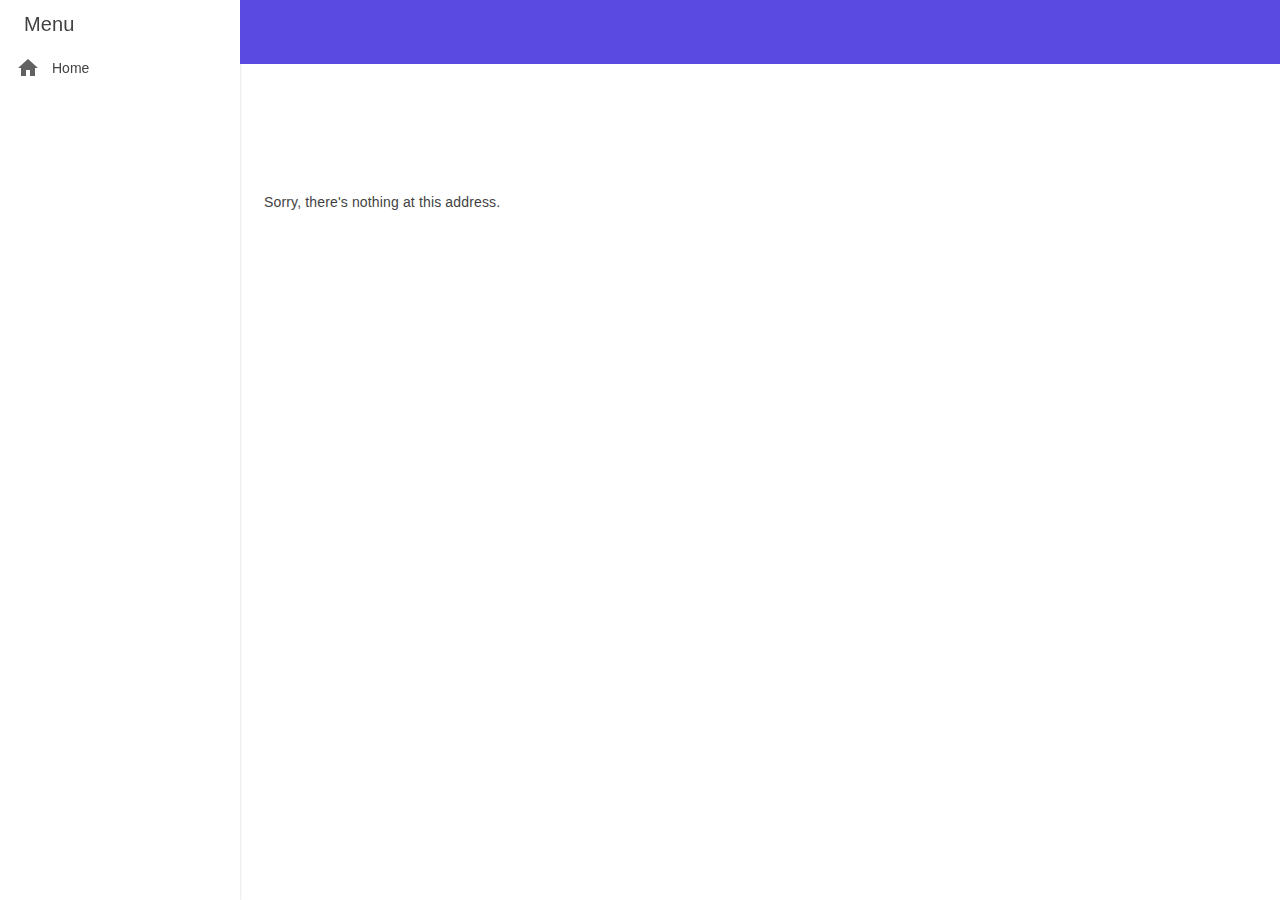
<file: index.html>
<!DOCTYPE html>
<html lang="en">

<head>
    <meta charset="utf-8" />
    <meta name="viewport" content="width=device-width, initial-scale=1.0, maximum-scale=1.0, user-scalable=no" />
    <title>Chripa85</title>
    <base href="/" />
    <link href="https://cdn.jsdelivr.net/npm/bootstrap@5.1.3/dist/css/bootstrap.min.css" rel="stylesheet" integrity="sha384-1BmE4kWBq78iYhFldvKuhfTAU6auU8tT94WrHftjDbrCEXSU1oBoqyl2QvZ6jIW3" crossorigin="anonymous" />
    <link href="_content/Havit.Blazor.Components.Web.Bootstrap/defaults.css" rel="stylesheet" />    
    <link href="_content/MudBlazor/MudBlazor.min.css" rel="stylesheet" />
</head>

<body>
    <div id="app">Loading...</div>

    <div id="blazor-error-ui">
        An unhandled error has occurred.
        <a href="" class="reload">Reload</a>
        <a class="dismiss">🗙</a>
    </div>

    <script src="_framework/blazor.webassembly.js"></script>
    <script src="https://cdn.jsdelivr.net/npm/bootstrap@5.1.3/dist/js/bootstrap.bundle.min.js" integrity="sha384-ka7Sk0Gln4gmtz2MlQnikT1wXgYsOg+OMhuP+IlRH9sENBO0LRn5q+8nbTov4+1p" crossorigin="anonymous"></script>
    <script src="_content/MudBlazor/MudBlazor.min.js"></script>

</body>

</html>
</file>
<file: _content/Havit.Blazor.Components.Web.Bootstrap/defaults.css>
@import url("bootstrap-icons.css");
:root {
	/* MAIN */
	--main-bg: #f5f5f6;
	/* HxAutosuggest */
	--hx-autosuggest-input-close-icon-opacity: .25;
	--hx-autosuggest-item-highlighted-background-color: var(--bs-gray-200);
	/* HxButton */
	--hx-button-space-between-text-icon:				0.25rem;
	/* HxSidebar */
	--hx-sidebar-background-color: 						transparent;
	--hx-sidebar-collapsed-width: 						72px;
	--hx-sidebar-width: 								250px;
	--hx-sidebar-toggler-border: 						1px solid var(--bs-gray-200);
	--hx-sidebar-toggler-background: 					white;
	--hx-sidebar-item-font-size: 						1rem;
	--hx-sidebar-item-padding: 							.75rem;
	--hx-sidebar-item-color: 							var(--bs-dark);
	--hx-sidebar-item-hover-color: 						var(--bs-primary);
	--hx-sidebar-item-hover-background-color: 			var(--bs-primary-rgb);
	--hx-sidebar-item-hover-background-opacity:			.05;
	--hx-sidebar-item-hover-icon-color:					var(--bs-primary);
	--hx-sidebar-item-icon-color: 						var(--bs-primary);
	--hx-sidebar-item-border-radius: 					.5rem;
	--hx-sidebar-item-margin: 							0 0 .25rem 0;
	--hx-sidebar-subitem-font-size: 					.875rem;
	--hx-sidebar-subitem-padding: 						.5rem;
	--hx-sidebar-subitem-margin: 						0 0 .25rem 2rem;
	--hx-sidebar-header-padding: 						1rem;
	--hx-sidebar-body-padding: 							0 1rem;
	--hx-sidebar-brand-logo-width: 						2.5rem;
	--hx-sidebar-brand-logo-height: 					2.5rem;
	--hx-sidebar-brand-shortname-width: 				2.5rem;
	--hx-sidebar-brand-shortname-height: 				2.5rem;
	--hx-sidebar-brand-shortname-background-color: 		var(--bs-primary);
	--hx-sidebar-brand-shortname-border-radius: 		.625rem;
	--hx-sidebar-brand-shortname-color: 				var(--bs-white);
	--hx-sidebar-brand-shortname-font-weight:			600;
	--hx-sidebar-brand-name-color: 						var(--bs-dark);
	--hx-sidebar-brand-name-font-weight: 				600;
	--hx-sidebar-footer-padding: 						1rem;
	--hx-sidebar-footer-item-padding: 					.75rem;
	--hx-sidebar-footer-item-margin: 					0;
	--hx-sidebar-footer-item-font-size:					1rem;
	--hx-sidebar-footer-item-color:						unset;
	--hx-sidebar-footer-item-radius:					unset;
	--hx-sidebar-footer-item-hover-background-color: 	unset;
	--hx-sidebar-footer-item-hover-background-opacity:	unset;
	--hx-sidebar-footer-item-hover-color:				unset;
	/* HxProgressOverlay */
	--hx-progress-overlay-color: white;
	--hx-progress-overlay-opacity: .65;
	/* HxEditForm */
	--hx-form-spacing: 1.25rem;
	/* HxChipList */
	--hx-chiplist-chip-margin:				0.75rem 0.25rem .375rem 0;
	--hx-chiplist-chip-remove-btn-margin: 	0 0 0 .25rem;
	--hx-chiplist-chip-remove-btn-opacity: 	.75;
	--hx-chiplist-chip-label-font-weight: 	400;
	--hx-chiplist-chip-label-margin: 		.25rem;
	--hx-chiplist-chip-label-opacity: 		.75;
    --hx-chiplist-gap: .25rem;
	/* HxContextMenu */
	--hx-context-menu-button-border-radius: 	.325rem;
	--hx-context-menu-button-hover-background: 	var(--bs-gray-300);
	--hx-context-menu-item-icon-margin-right:	0.5rem;
	/* HxGrid */
	--hx-grid-button-hover-background: 				var(--bs-gray-300);
	--hx-grid-button-border-radius: 				.25rem;
	--hx-grid-sorted-icon-color: 					var(--bs-primary);
	/* HxPager */
	--hx-pager-margin: 						1rem;
	/* HxInputFileDropZone */
	--hx-input-file-drop-zone-border-width: 				1px;
	--hx-input-file-drop-zone-box-shadow: 					none;
	--hx-input-file-drop-zone-hover-box-shadow: 			0 0 0 0.25rem rgba(var(--bs-primary-rgb), 0.25);
	--hx-input-file-drop-zone-border-color: 				var(--bs-gray-400);
	--hx-input-file-drop-zone-background-color: 			transparent;
	--hx-input-file-drop-zone-hover-background-color: 		rgba(var(--bs-primary-rgb), .05);
	--hx-input-file-drop-zone-hover-border-color: 			var(--bs-primary);
	--hx-input-file-drop-zone-border-radius: 				.3rem; /* border-radius-lg */
	--hx-input-file-drop-zone-margin: 						0;
	--hx-input-file-drop-zone-padding: 						3rem;
	/* HxCalendar */
	--hx-calendar-day-hover-background: 				var(--bs-gray-200);
	--hx-calendar-day-hover-border: 					none;
	--hx-calendar-day-selected-background:				var(--bs-primary);
	--hx-calendar-day-selected-color: 					white;
	--hx-calendar-day-selected-border: 					none;
	--hx-calendar-day-out-color: 						var(--bs-gray-500);
	--hx-calendar-day-in-color: 						unset;
	--hx-calendar-day-disabled-opacity: 				.5;
	--hx-calendar-day-disabled-text-decoration: 		line-through;
	--hx-calendar-day-names-color: 						unset;
	--hx-calendar-day-names-font-weight: 				700;
	--hx-calendar-navigation-button-hover-background: 	var(--bs-gray-200);
	--hx-calendar-navigation-button-text-color:			var(--bs-gray-900);
	--hx-calendar-day-today-border: 					none;
	--hx-calendar-day-today-background: 				var(--bs-primary-rgb);
	--hx-calendar-day-today-background-opacity: 		.05;
	--hx-calendar-day-today-color: 						var(--bs-primary);
	--hx-calendar-day-border-radius: 					.25rem;
	--hx-calendar-day-padding: 							.375rem .5rem;
	--hx-calendar-day-width: 							2.25rem;
	--hx-calendar-day-height: 							2.25rem;
	--hx-calendar-day-spacing: 							.125rem;
	--hx-calendar-font-size: 							.875rem;
	/* Offcanvas */
	--hx-offcanvas-close-icon-font-size: 		2rem;
	--hx-offcanvas-footer-padding-y: 			1rem;
	--hx-offcanvas-footer-padding-x: 			1rem;
	--hx-offcanvas-horizontal-width-sm: 		400px;
	--hx-offcanvas-horizontal-width-lg:			600px;
	/* ListLayout */
	--hx-list-layout-table-font-size: 				.875rem;
	/* HxMultiSelect */
	--hx-multi-select-background-color: 			var(--bs-white);
	--hx-multi-select-dropdown-menu-height:			300px;
	/* TagInput */
	--hx-input-tags-tag-margin: 					0 .25rem 0 0;
	--hx-input-tags-input-width: 					3em;
	--hx-input-tags-input-placeholder-color: 		var(--bs-gray-600);
	--hx-input-tags-naked-font-size-lg: 			1.25em;
	--hx-input-tags-naked-font-size-sm: 			.875em;
	--hx-input-tags-control-focused-box-shadow: 	0 0 0 0.25rem rgba(var(--bs-primary-rgb), 0.25);
	--hx-input-tags-control-focused-border-color: 	rgba(var(--bs-primary-rgb), .3);
	--hx-input-tags-add-button-text-margin:				0 0 0 .25rem;
	--hx-input-tags-remove-button-margin:			0 0 0 .25rem;
	/* TreeView */
	--hx-tree-view-item-border-radius:				.25rem;
	--hx-tree-view-item-border-width:				0;
	--hx-tree-view-item-border-style:				unset;
	--hx-tree-view-item-border-color:				unset;
	--hx-tree-view-item-color:						var(--bs-dark);
	--hx-tree-view-item-hover-color:				var(--bs-primary);
	--hx-tree-view-item-selected-color:				var(--bs-primary);
	--hx-tree-view-item-background:					white;
	--hx-tree-view-item-hover-background:			var(--bs-primary-rgb);
	--hx-tree-view-item-hover-background-opacity:	.1;
	--hx-tree-view-item-selected-background:		var(--bs-primary-rgb);
	--hx-tree-view-item-spacer-width: 				1rem;
	--hx-tree-view-item-icon-margin: 				0 .25rem 0 0;
	--hx-tree-view-item-font-size:					.75rem;
	--hx-tree-view-item-padding:					.25rem .5rem;
	--hx-tree-view-item-margin:						0 0 .125rem 0;
	--hx-tree-view-expander-container-width:		1rem;
	/* HxInputDate */
	--hx-input-date-dropdown-padding:				1rem;
	--hx-input-date-calendar-margin-bottom:			0;
	/* HxInputDateRange */
	--hx-input-date-range-dropdown-padding:			1rem;
	--hx-input-date-range-calendar-margin-bottom:	.5rem;
	/* HxProgressIndicator */
	--hx-progress-indicator-background:				white;
	--hx-progress-indicator-spinner-color:			var(--bs-primary);
	/* HxToastContainer */
	--hx-toast-container-margin:					.5rem;
	/* HxSearchBox */
	--hx-search-box-item-icon-margin: 				0 .5rem 0 0;
	--hx-search-box-item-icon-font-size:			inherit;
	--hx-search-box-item-title-font-size:			inherit;
	--hx-search-box-item-title-color:				inherit;
	--hx-search-box-item-subtitle-color:			var(--bs-secondary);
	--hx-search-box-item-subtitle-font-size:		.75rem;
}

form {
	display: flex;
	flex-direction: column;
	gap: var(--hx-form-spacing);
}

form > .hx-button {
	align-self: start;
}
</file>
